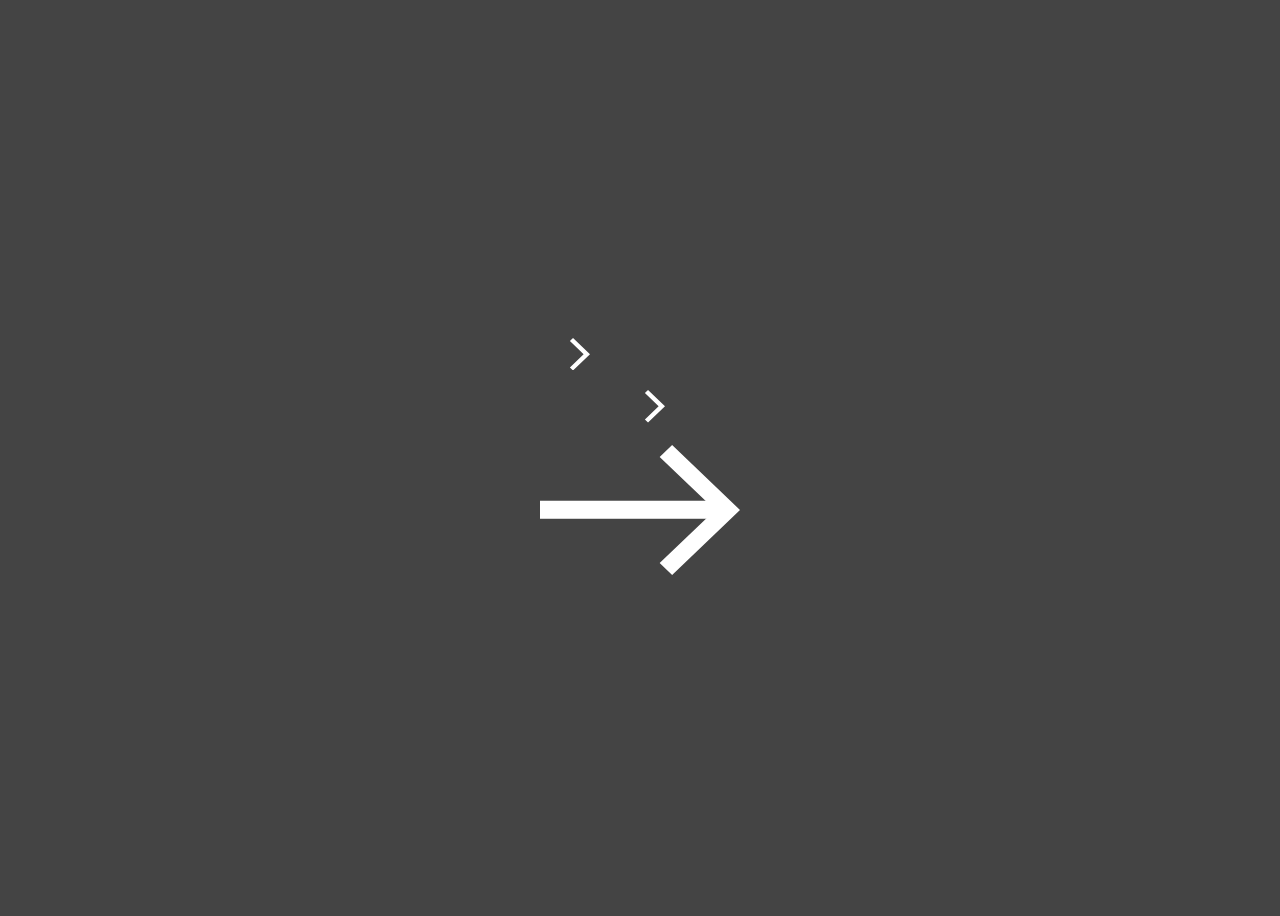
<file: index.html>
<!DOCTYPE html>
<html lang="da">
  <head>
    <meta charset="UTF-8" />
    <meta name="viewport" content="width=device-width, initial-scale=1.0" />
    <title>Figma SVG Hover Effekt</title>
    <link rel="stylesheet" href="styles.css" />
  </head>
  <body>
    <!-- Version 1: Pilen rykker sig -->
    <a href="#" style="width: 200px" class="hover-button-move">
      <svg
        class="arrow"
        width="100%"
        height="100%"
        viewBox="0 0 122 80"
        fill="none"
        xmlns="http://www.w3.org/2000/svg"
      >
        <path
          class="head"
          d="M101.435 44.7617L73 71.9729L80.5963 79.2422L122 39.6208L80.5963 -0.000613971L73 7.26872L101.435 34.4798L106.462 39.6208L101.435 44.7617Z"
          fill="white"
        />
        <rect class="line-move" y="34" width="108" height="11" fill="white" />
      </svg>
    </a>

    <!-- Version 2: Pilen står stille, kun halen vokser -->
    <a href="#" class="hover-button-static">
      <svg
        class="arrow"
        width="122"
        height="80"
        viewBox="0 0 122 80"
        fill="none"
        xmlns="http://www.w3.org/2000/svg"
      >
        <path
          class="head"
          d="M101.435 44.7617L73 71.9729L80.5963 79.2422L122 39.6208L80.5963 -0.000613971L73 7.26872L101.435 34.4798L106.462 39.6208L101.435 44.7617Z"
          fill="white"
        />
        <rect class="line-static" y="34" width="108" height="11" fill="white" />
      </svg>
    </a>

    <!-- Version 3: Pilen rykker sig (med loop) -->
    <a href="#" style="width: 200px" class="loop-button-move">
      <svg
        class="arrow-loop"
        width="100%"
        height="100%"
        viewBox="0 0 122 80"
        fill="none"
        xmlns="http://www.w3.org/2000/svg"
      >
        <path
          class="head-loop"
          d="M101.435 44.7617L73 71.9729L80.5963 79.2422L122 39.6208L80.5963 -0.000613971L73 7.26872L101.435 34.4798L106.462 39.6208L101.435 44.7617Z"
          fill="white"
        />
        <rect
          class="line-move-loop"
          y="34"
          width="111"
          height="11"
          fill="white"
        />
      </svg>
    </a>
  </body>
</html>
</file>
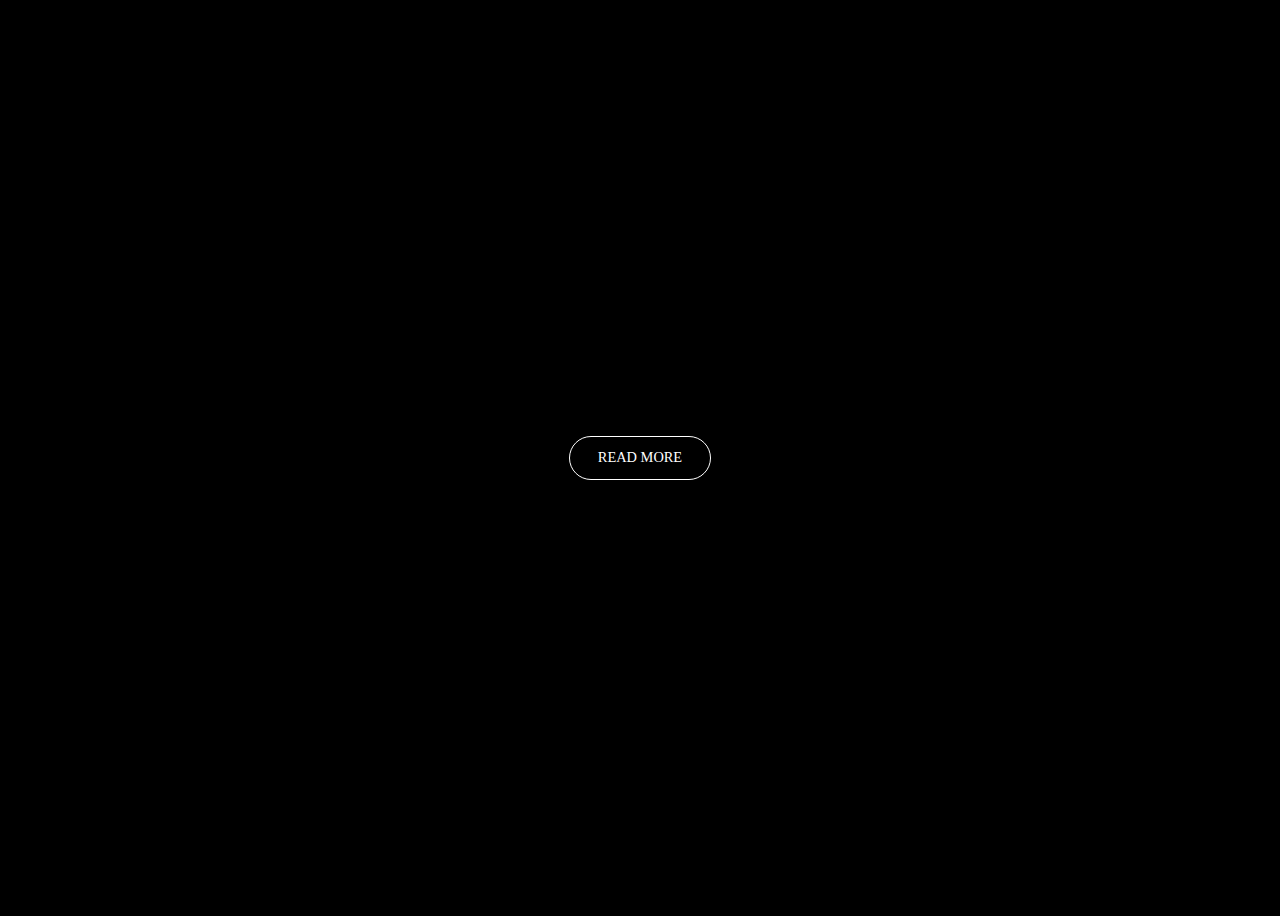
<file: button.html>
<!DOCTYPE html>
<html lang="en">
  <head>
    <meta charset="UTF-8" />
    <meta name="viewport" content="width=device-width, initial-scale=1.0" />
    <title>Gradient Button Hover</title>
    <link rel="stylesheet" href="button.css" />
  </head>
  <body>
    <!-- Comment -->
    <a href="#" class="button"><span>READ MORE</span></a>
  </body>
</html>
</file>
<file: styles.css>
body {
  display: flex;
  flex-direction: column;
  gap: 20px;
  justify-content: center;
  align-items: center;
  height: 100vh;
  background-color: #444;
}

/* ******* SHARED STYLING ******* */
.hover-button-move,
.hover-button-static {
  font-size: 2.2rem;
  font-weight: 600;
  color: green;
  text-decoration: none;
  display: flex;
  align-items: center;
  gap: 12px;
  transition: color 0.3s ease-in-out;
}

.arrow {
  width: 50px;
  height: auto;
  transition: transform 0.3s ease-in-out;
}

/* Pilehovedet er altid synligt */
.head {
  transition: transform 0.3s ease-in-out;
}

/* 🔹 Version 1: Pilen rykker sig */
.line-move {
  transform-origin: right center;
  transform: scaleX(0);
  opacity: 0;
  transition: transform 0.5s ease-in-out, opacity 0.15s ease-in-out 0.1s;
}

.hover-button-move:hover .head,
.hover-button-move:hover .line-move,
.hover-button-static:hover .head,
.hover-button-static:hover .line-static {
  fill: #ff9e80;
}

.hover-button-move:hover .arrow {
  transform: translateX(5px);
}

.hover-button-move:hover .line-move {
  transform: scaleX(1.1);
  opacity: 1;
}

/* 🔹 Version 2: Pilen står stille – kun halen vokser */
.line-static {
  transform-origin: right center;
  transform: scaleX(0);
  opacity: 0;
  transition: transform 0.5s ease-in-out, opacity 0.15s ease-in-out 0.1s;
}

.hover-button-static:hover {
  color: #ff9e80;
}

.hover-button-static:hover .line-static {
  transform: scaleX(1.1);
  opacity: 1;
}

/* Version 3: Pilens animation looper */
@keyframes arrowMoveLoop {
  0% {
    transform: translateX(0);
  }
  50% {
    transform: translateX(25px);
  }
  100% {
    transform: translateX(0);
  }
}

@keyframes lineMoveLoop {
  0% {
    transform: scaleX(0);
    opacity: 0;
  }
  50% {
    transform: scaleX(1.2);
    opacity: 1;
  }
  100% {
    transform: scaleX(0);
    opacity: 0;
  }
}
.loop-button-move .arrow-loop {
  display: inline-block;
  animation: arrowMoveLoop 1.8s cubic-bezier(0.77, 0, 0.175, 1) infinite;
}

.loop-button-move .line-move-loop {
  transform-origin: right center;
  animation: lineMoveLoop 1.8s cubic-bezier(0.77, 0, 0.175, 1) infinite;
}
</file>
<file: button.css>
body {
  display: flex;
  justify-content: center;
  align-items: center;
  height: 100vh;
  background-color: black;
}

/* Button Styling */
.button {
  font-family: sora;
  position: relative;
  display: inline-flex;
  align-items: center;
  justify-content: center;
  width: 8.75rem;
  height: 2.58rem;
  font-size: 0.9rem;
  font-weight: 400;
  color: white; /* TEXT COLOR (before hover)*/
  text-decoration: none;
  border-radius: 3.125rem;
  border: 0.075rem solid white; /* BORDER COLOR (before hover)*/
  background: transparent;
  overflow: hidden;
  transition: color 0.3s ease-in-out, border-color 0.3s ease-in-out;
}

/* ******* GRADIENT OVERLAY ANIMATION ******* */
.button::before {
  content: "";
  position: absolute;
  top: 0;
  left: 0;
  width: 0%;
  height: 100%;
  /* GRADIENT COLORS */
  background: linear-gradient(
    90deg,
    rgba(246, 145, 118, 1) 0%,
    rgba(246, 145, 118, 1) 35%,
    rgba(246, 145, 118, 0.6398026315789473) 100%
  );
  transition: width 0.2s ease-in-out;
  filter: blur(0.625rem);
}

/* Ensures that text stays above the gradient effect */
.button span {
  position: relative;
  z-index: 1;
}

/* ******* HOVER EFFECT ******* */
.button:hover {
  color: black; /* TEXT COLOR (after hover)*/
  border-color: #f69176; /* BORDER COLOR (after hover)*/
}

.button:hover::before {
  width: 100%;
}

.button::after {
  content: "";
  position: absolute;
  top: 0;
  left: 0;
  width: 100%;
  height: 100%;
  background: rgba(246, 145, 118, 1); /* SOLID COLOR (after animation)*/
  opacity: 0;
  transition: opacity 0.3s ease-in-out;
  z-index: 0;
}

/* Solid background on hover */
.button:hover::after {
  opacity: 1;
}
</file>
